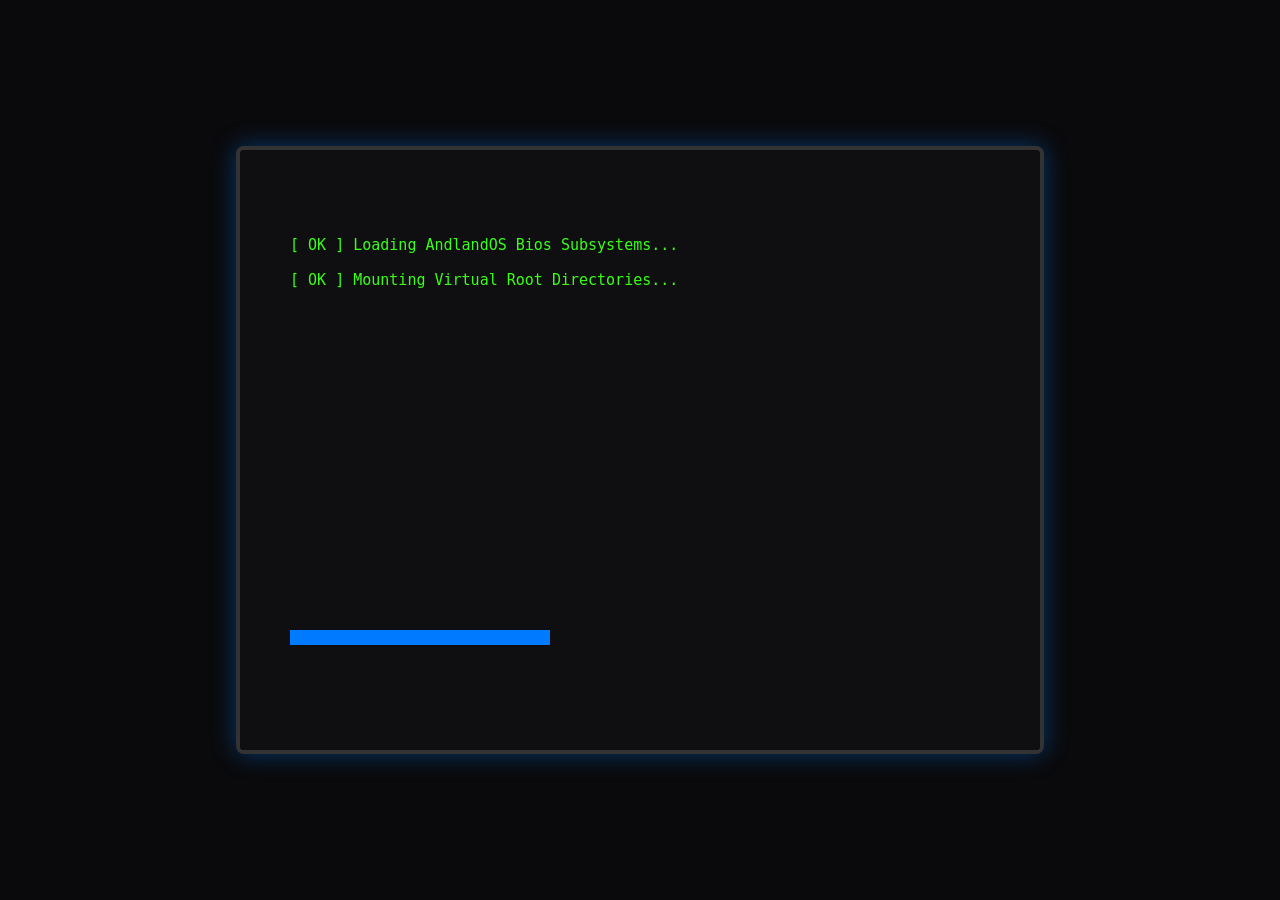
<file: index1.2.html>
<!DOCTYPE html>
<html lang="en">
<head>
    <meta charset="UTF-8">
    <title>AndlandOS v1.2</title>
    <style>
        body { 
            margin: 0; 
            background-color: #0a0a0c; 
            display: flex; 
            justify-content: center; 
            align-items: center; 
            height: 100vh; 
            font-family: monospace; 
        }
        canvas { 
            background-color: #0f0f12; 
            border: 4px solid #333; 
            border-radius: 8px; 
            box-shadow: 0 0 25px rgba(0, 122, 255, 0.4); 
        }
    </style>
</head>
<body>
    <canvas id="andlandScreen" width="800" height="600"></canvas>
    <script>
        const canvas = document.getElementById('andlandScreen');
        const ctx = canvas.getContext('2d');

        const defaultAccounts = [
            { user: "User", pass: "1234", theme: "#007aff" }, 
            { user: "Guest", pass: "", theme: "#ff453a" }    
        ];

        let accountsList = JSON.parse(localStorage.getItem('andland_accounts'));
        if (!accountsList || accountsList.length === 0) {
            accountsList = defaultAccounts;
            localStorage.setItem('andland_accounts', JSON.stringify(accountsList));
        }

        let selectedAccountIdx = parseInt(localStorage.getItem('andland_active_idx')) || 0;
        if (selectedAccountIdx >= accountsList.length) selectedAccountIdx = 0;

        let currentUsername = accountsList[selectedAccountIdx].user;
        let currentPassword = accountsList[selectedAccountIdx].pass;
        let currentThemeColor = accountsList[selectedAccountIdx].theme || "#007aff"; 

        let currentPhase = "Booting"; 
        let bootStep = 0;
        let isSystemOn = true;
        let typedPassword = "";
        let loginError = false;

        let changingUser = false;
        let changingPass = false;
        let addingNewAccount = false; 
        let inputBuffer = "";
        let tempNewPass = "";         
        let regStep = 0;              

        let shutdownLineCount = 0;

        const bootLogs = [
            "[ OK ] Loading AndlandOS Bios Subsystems...",
            "[ OK ] Mounting Virtual Root Directories...",
            "[ OK ] Loading Multi-User Security Modules...",
            "[ OK ] Generating Tiled Desktop Profiles Grid...",
            "ANDLANDOS KERNEL READY."
        ];

        const shutdownLogs = [
            "System is closing...",
            "[ INFO ] Unmounting /dev/sda1 secure blocks...",
            "[ OK ] Terminating background system tasks...",
            "[ OK ] Stopping AndlandOS core daemon grid...",
            "CRITICAL: CPU_0 core dump triggered.",
            "HEXADECIMAL DUMP: 0x00F3A1 -> 0xFF3302",
            "Registers: eax=00000003 ebx=f76b6000 ecx=00000000",
            "Stack Trace: [<c010714a>] init+0x1a/0x90",
            "Code: 89 e5 83 ec 08 57 55 53 e8 a1 fd ff ff",
            "Killing all remaining system processes... Halt.",
            "Powering down subsystem modules safely."
        ];

        const themes = [
            { name: "Blue",   color: "#007aff" },
            { name: "Red",    color: "#ff453a" },
            { name: "Yellow", color: "#ffcc00" },
            { name: "Green",  color: "#34c759" }
        ];

        const icons = [
            { name: "Console",  x: 220, y: 120, w: 80, h: 80, iconColor: "#39ff14", app: "Terminal" },
            { name: "Settings", x: 340, y: 120, w: 80, h: 80, iconColor: "#ffffff", app: "Settings" },
            { name: "Power Off",x: 460, y: 120, w: 80, h: 80, iconColor: "#ff453a", app: "Shutdown" }
        ];

        function drawText(text, size, color, x, y, bold) {
            ctx.fillStyle = color;
            ctx.font = (bold ? "bold " : "") + size + "px monospace";
            ctx.fillText(text, x, y);
        }

        function getAccountCardPos(idx) {
            let col = idx % 4; 
            let row = Math.floor(idx / 4); 
            return {
                x: 160 + (col * 115),
                y: 350 + (row * 60)
            };
        }

        function render() {
            if (!isSystemOn) {
                ctx.fillStyle = "#000000";
                ctx.fillRect(0, 0, canvas.width, canvas.height);
                return;
            }

            ctx.fillStyle = "#0f0f12";
            ctx.fillRect(0, 0, canvas.width, canvas.height);

            if (currentPhase === "Booting") {
                for (let i = 0; i <= bootStep; i++) {
                    drawText(bootLogs[i], 15, "#39ff14", 50, 100 + (i * 35), false);
                }
                ctx.fillStyle = currentThemeColor;
                ctx.fillRect(50, 480, (bootStep + 1) * 130, 15);
                return;
            }

            if (currentPhase === "Locked") {
                ctx.fillStyle = "#232328";
                ctx.fillRect(120, 40, 560, 520); 
                
                drawText("ANDLAND OS", 28, currentThemeColor, 310, 90, true);
                
                if (!addingNewAccount) {
                    drawText(`User Profile: ${currentUsername}`, 14, "#ffffff", 200, 130, false);
                    drawText("Enter password to decrypt storage:", 14, "#a0a0a5", 200, 155, false);
                    
                    ctx.fillStyle = "#000000";
                    ctx.fillRect(250, 185, 300, 45);
                    ctx.strokeStyle = loginError ? "#ff453a" : currentThemeColor;
                    ctx.lineWidth = 2;
                    ctx.strokeRect(250, 185, 300, 45);
                    
                    let stars = "";
                    for(let i=0; i<typedPassword.length; i++) { stars += "*"; }
                    drawText(stars, 24, "#ffffff", 270, 218, false);
                    
                    if (loginError) {
                        drawText("INCORRECT CREDENTIALS", 12, "#ff453a", 320, 255, true);
                    } else {
                        drawText("Type password & press ENTER", 12, "#707075", 300, 255, false);
                    }
                } else {
                    drawText("CREATING NEW ACCOUNT", 16, currentThemeColor, 200, 130, true);
                    if (regStep === 0) {
                        drawText("Enter New Profile Name:", 14, "#ffffff", 200, 165, false);
                        ctx.fillStyle = "#000000"; ctx.fillRect(200, 185, 300, 35);
                        drawText(inputBuffer + "_", 14, "#39ff14", 210, 207, false);
                    } else {
                        drawText(`Username selected: ${inputBuffer}`, 12, "#a0a0a5", 200, 160, false);
                        drawText("Assign Key Password Structure:", 14, "#ffffff", 200, 185, false);
                        ctx.fillStyle = "#000000"; ctx.fillRect(200, 205, 300, 35);
                        drawText(tempNewPass + "_", 14, "#39ff14", 210, 227, false);
                    }
                    drawText("Press ENTER to submit step progression.", 11, "#707075", 200, 260, false);
                }

                ctx.fillStyle = "#1c1c21";
                ctx.fillRect(140, 290, 520, 250); 
                drawText("SELECT ACTIVE OS TARGET IDENTITY:", 12, "#a0a0a5", 160, 315, true);

                accountsList.forEach(function(acc, idx) {
                    let pos = getAccountCardPos(idx);
                    ctx.fillStyle = (idx === selectedAccountIdx) ? currentThemeColor : "#2a2a30";
                    ctx.fillRect(pos.x, pos.y, 100, 45);
                    
                    if (idx === selectedAccountIdx) {
                        ctx.strokeStyle = "#ffffff"; ctx.lineWidth = 2;
                        ctx.strokeRect(pos.x, pos.y, 100, 45);
                    }
                    drawText(acc.user.slice(0,8), 12, "#ffffff", pos.x + 10, pos.y + 27, idx === selectedAccountIdx);
                });

                ctx.fillStyle = addingNewAccount ? "#ffcc00" : "#34c759";
                ctx.fillRect(160, 485, 130, 35);
                drawText(addingNewAccount ? "[Cancel]" : "+ Account", 12, "#000000", 185, 506, true);

                if (!addingNewAccount && currentUsername !== "User" && currentUsername !== "Guest") {
                    ctx.fillStyle = "#ff453a";
                    ctx.fillRect(305, 485, 130, 35);
                    drawText("[X] Delete", 12, "#ffffff", 335, 506, true);
                }
                return;
            }

            ctx.fillStyle = "#232328";
            ctx.fillRect(0, 0, canvas.width, 40);
            drawText(`AndlandOS v1.2 [User: ${currentUsername}]`, 14, currentThemeColor, 20, 25, true);
            drawText("SYSTEM SECURE", 14, "#f0f0f5", 650, 25, false);

            ctx.fillStyle = "#232328";
            ctx.fillRect(10, 60, 160, 520);
            drawText("NAVIGATION", 12, "#a0a0a5", 25, 90, true);
            drawText("[D] Desktop", 14, "#f0f0f5", 25, 130, false);
            drawText("[1] Console", 14, "#39ff14", 25, 170, false);
            drawText("[2] Settings", 14, currentThemeColor, 25, 210, false);
            
            ctx.fillStyle = "#ff453a";
            ctx.fillRect(20, 520, 140, 35);
            drawText("SHUTDOWN", 12, "#ffffff", 50, 542, true);

            if (currentPhase === "Desktop") {
                drawText(`Welcome session, ${currentUsername}`, 24, "#f0f0f5", 220, 90, true);
                icons.forEach(function(icon) {
                    ctx.fillStyle = "#232328";
                    ctx.fillRect(icon.x, icon.y, icon.w, icon.h);
                    ctx.fillStyle = icon.app === "Settings" ? currentThemeColor : icon.iconColor;
                    ctx.fillRect(icon.x, icon.y + 70, icon.w, 10);
                    drawText(icon.name, 12, "#f0f0f5", icon.x + 5, icon.y + 40, false);
                });
            } 
            else if (currentPhase === "Terminal") {
                ctx.fillStyle = "#000000";
                ctx.fillRect(190, 60, 590, 520);
                ctx.fillStyle = currentThemeColor;
                ctx.fillRect(190, 60, 590, 30);
                drawText("AndlandOS System Console", 14, "#ffffff", 205, 80, true);
                drawText(`${currentUsername.toLowerCase()}@andlandos_core:~$ profile_data`, 14, "#39ff14", 205, 120, false);
                drawText("Active Storage Identity: " + currentUsername, 14, "#f0f0f5", 205, 150, false);
                drawText("Assigned Profile Color HEX: " + currentThemeColor, 14, "#f0f0f5", 205, 170, false);
                drawText("Press 'D' to escape terminal window container.", 12, "#a0a0a5", 205, 560, false);
            } 
            else if (currentPhase === "Settings") {
                ctx.fillStyle = "#1c1c21";
                ctx.fillRect(190, 60, 590, 520);
                drawText("Control Panel & Environment Configuration", 20, "#ffffff", 210, 95, true);
                
                drawText("SELECT SYSTEM INTERFACE THEME COLOR FOR THIS USER:", 12, "#a0a0a5", 210, 140, true);
                themes.forEach(function(theme, idx) {
                    ctx.fillStyle = theme.color;
                    ctx.fillRect(210 + (idx * 85), 160, 70, 35);
                    if (currentThemeColor === theme.color) {
                        ctx.strokeStyle = "#ffffff";
                        ctx.lineWidth = 3;
                        ctx.strokeRect(210 + (idx * 85), 160, 70, 35);
                    }
                    drawText(theme.name, 11, "#ffffff", 220 + (idx * 85), 182, true);
                });

                ctx.fillStyle = "#232328";
                ctx.fillRect(210, 230, 550, 240);
                drawText("CORE USER SECURITY ENCRYPTIONS", 12, currentThemeColor, 230, 260, true);
                
                drawText(`[U] Change Username: ${currentUsername}`, 14, "#f0f0f5", 230, 300, false);
                if (changingUser) {
                    ctx.fillStyle = "#000000"; ctx.fillRect(230, 315, 250, 25);
                    drawText(inputBuffer + "_", 14, "#39ff14", 235, 332, false);
                }

                drawText(`[P] Change System Password: ${currentPassword}`, 14, "#f0f0f5", 230, 370, false);
                if (changingPass) {
                    ctx.fillStyle = "#000000"; ctx.fillRect(230, 385, 250, 25);
                    drawText(inputBuffer + "_", 14, "#39ff14", 235, 402, false);
                }

                drawText("Press 'U' for User, 'P' for Password. Hit ENTER to confirm.", 11, "#a0a0a5", 230, 450, false);
                drawText("Changes save specifically to this isolated account config.", 12, currentThemeColor, 210, 535, false);
                drawText("Press 'D' to return back to desktop grid.", 12, "#707075", 210, 560, false);
            }
            else if (currentPhase === "Shutdown") {
                ctx.fillStyle = "#000000";
                ctx.fillRect(0, 0, canvas.width, canvas.height);
                for (let i = 0; i < shutdownLineCount; i++) {
                    let clr = "#ffffff";
                    if (i === 0) clr = "#ff453a"; 
                    if (shutdownLogs[i].includes("CRITICAL") || shutdownLogs[i].includes("Registers")) clr = "#ffcc00"; 
                    drawText(shutdownLogs[i], 14, clr, 40, 50 + (i * 30), false);
                }
            }
        }

        const bootTimer = setInterval(function() {
            if (bootStep < bootLogs.length - 1) {
                bootStep++;
                render();
            } else {
                clearInterval(bootTimer);
                currentPhase = "Locked"; 
                render();
            }
        }, 600);

        function runLinuxShutdownSequence() {
            let shutdownTimer = setInterval(function() {
                if (shutdownLineCount < shutdownLogs.length) {
                    shutdownLineCount++;
                    render();
                } else {
                    clearInterval(shutdownTimer);
                    setTimeout(function() {
                        isSystemOn = false;
                        render();
                    }, 1200);
                }
            }, 250);
        }

        window.addEventListener('keydown', function(e) {
            if (!isSystemOn) return;

            if (currentPhase === "Locked" && addingNewAccount) {
                if (e.key === "Enter") {
                    if (regStep === 0) {
                        if (inputBuffer.trim().length > 0) {
                            regStep = 1; 
                        }
                    } else {
                        accountsList.push({ user: inputBuffer, pass: tempNewPass, theme: "#007aff" });
                        localStorage.setItem('andland_accounts', JSON.stringify(accountsList));
                        selectedAccountIdx = accountsList.length - 1;
                        localStorage.setItem('andland_active_idx', selectedAccountIdx);
                        
                        currentUsername = inputBuffer;
                        currentPassword = tempNewPass;
                        currentThemeColor = "#007aff";
                        
                        addingNewAccount = false;
                        inputBuffer = "";
                        tempNewPass = "";
                        regStep = 0;
                    }
                } else if (e.key === "Backspace") {
                    if (regStep === 0) inputBuffer = inputBuffer.slice(0, -1);
                    else tempNewPass = tempNewPass.slice(0, -1);
                } else if (e.key.length === 1) {
                    if (regStep === 0 && inputBuffer.length < 12) inputBuffer += e.key;
                    if (regStep === 1 && tempNewPass.length < 12) tempNewPass += e.key;
                }
                render();
                return;
            }

            if (currentPhase === "Settings" && (changingUser || changingPass)) {
                if (e.key === "Enter") {
                    if (inputBuffer.trim().length > 0) {
                        if (changingUser) {
                            currentUsername = inputBuffer;
                            accountsList[selectedAccountIdx].user = currentUsername;
                        } else if (changingPass) {
                            currentPassword = inputBuffer;
                            accountsList[selectedAccountIdx].pass = currentPassword;
                        }
                        localStorage.setItem('andland_accounts', JSON.stringify(accountsList));
                    }
                    changingUser = false;
                    changingPass = false;
                    inputBuffer = "";
                } else if (e.key === "Backspace") {
                    inputBuffer = inputBuffer.slice(0, -1);
                } else if (e.key.length === 1) {
                    if (inputBuffer.length < 15) inputBuffer += e.key;
                }
                render();
                return;
            }

            if (currentPhase === "Locked" && !addingNewAccount) {
                loginError = false; 
                if (e.key === "Backspace") {
                    typedPassword = typedPassword.slice(0, -1);
                } 
                else if (e.key === "Enter") {
                    if (typedPassword === currentPassword) {
                        currentPhase = "Desktop"; 
                        typedPassword = "";
                    } else {
                        typedPassword = "";
                        loginError = true;
                    }
                } else if (e.key.length === 1) {
                    if (typedPassword.length < 15) typedPassword += e.key;
                }
                render();
                return;
            }

            const key = e.key.toUpperCase();
            if (key === '1') { currentPhase = "Terminal"; changingUser = false; changingPass = false; }
            if (key === '2') { currentPhase = "Settings"; changingUser = false; changingPass = false; }
            if (key === 'D') { currentPhase = "Desktop"; changingUser = false; changingPass = false; }
            
            if (currentPhase === "Settings") {
                if (key === 'U') { changingUser = true; changingPass = false; inputBuffer = currentUsername; }
                if (key === 'P') { changingPass = true; changingUser = false; inputBuffer = currentPassword; }
            }
            render();
        });

        canvas.addEventListener('click', function(e) {
            if (currentPhase === "Booting" || !isSystemOn) return;
            const rect = canvas.getBoundingClientRect();
            const mouseX = e.clientX - rect.left;
            const mouseY = e.clientY - rect.top;

            if (currentPhase !== "Locked" && mouseX >= 20 && mouseX <= 160 && mouseY >= 520 && mouseY <= 555) {
                currentPhase = "Shutdown";
                shutdownLineCount = 0;
                render();
                runLinuxShutdownSequence();
                return;
            }

            if (currentPhase === "Locked") {
                if (mouseX >= 160 && mouseX <= 290 && mouseY >= 485 && mouseY <= 520) {
                    addingNewAccount = !addingNewAccount;
                    inputBuffer = "";
                    tempNewPass = "";
                    regStep = 0;
                    render();
                    return;
                }

                if (!addingNewAccount && currentUsername !== "User" && currentUsername !== "Guest") {
                    if (mouseX >= 305 && mouseX <= 435 && mouseY >= 485 && mouseY <= 520) {
                        accountsList.splice(selectedAccountIdx, 1);
                        localStorage.setItem('andland_accounts', JSON.stringify(accountsList));
                        
                        selectedAccountIdx = 0;
                        localStorage.setItem('andland_active_idx', selectedAccountIdx);
                        
                        currentUsername = accountsList[0].user;
                        currentPassword = accountsList[0].pass;
                        currentThemeColor = accountsList[0].theme || "#007aff";
                        typedPassword = "";
                        loginError = false;
                        
                        render();
                        return;
                    }
                }

                if (!addingNewAccount) {
                    accountsList.forEach(function(acc, idx) {
                        let pos = getAccountCardPos(idx);
                        if (mouseX >= pos.x && mouseX <= pos.x + 100 &&
                            mouseY >= pos.y && mouseY <= pos.y + 45) {
                            
                            selectedAccountIdx = idx;
                            localStorage.setItem('andland_active_idx', selectedAccountIdx);
                            
                            currentUsername = accountsList[idx].user;
                            currentPassword = accountsList[idx].pass;
                            currentThemeColor = accountsList[idx].theme || "#007aff";
                            
                            typedPassword = "";
                            loginError = false;

                            if (currentUsername.toLowerCase() === "guest") {
                                currentPhase = "Desktop";
                            }
                        }
                    });
                }
                render();
                return;
            }

            if (currentPhase === "Settings" && mouseY >= 160 && mouseY <= 195) {
                themes.forEach(function(theme, idx) {
                    const boxX = 210 + (idx * 85);
                    if (mouseX >= boxX && mouseX <= boxX + 70) {
                        currentThemeColor = theme.color;
                        accountsList[selectedAccountIdx].theme = currentThemeColor;
                        localStorage.setItem('andland_accounts', JSON.stringify(accountsList));
                    }
                });
            }

            if (currentPhase === "Desktop") {
                icons.forEach(function(icon) {
                    if (mouseX >= icon.x && mouseX <= (icon.x + icon.w) &&
                        mouseY >= icon.y && mouseY <= (icon.y + icon.h)) {
                        currentPhase = icon.app;
                        render();
                    }
                });
            }
            render();
        });

        render();
    </script>
</body>
</html>
</file>
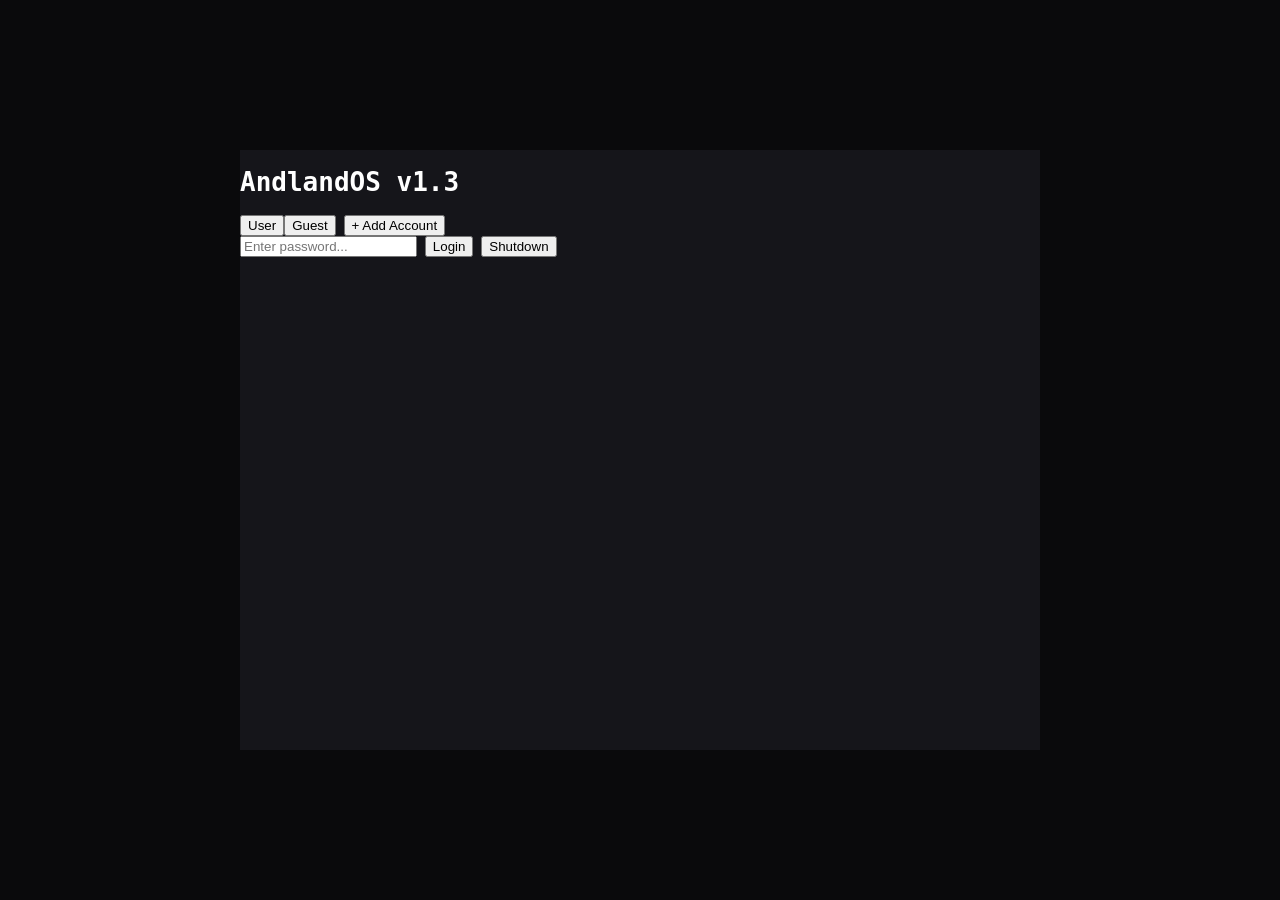
<file: v1_1.html>
<!DOCTYPE html>
<html>
<head>
<style>
  body { margin: 0; background: #0a0a0c; color: #fff; font-family: monospace; display: flex; justify-content: center; align-items: center; height: 100vh; overflow: hidden; }
  #screen { width: 800px; height: 600px; background: #15151a; position: relative; }
  /* Add your UI styling here */
</style>
</head>
<body>

<div id="screen"></div>

<script>
  // State Management
  const state = {
    version: "1.3",
    accounts: JSON.parse(localStorage.getItem('andland_accounts')) || [{user: "User", pass: "1234"}],
    activeUserIdx: 0,
    phase: "LOCKSCREEN" // LOCKSCREEN, DESKTOP, CONSOLE, SETTINGS
  };

  function render() {
    const screen = document.getElementById('screen');
    screen.innerHTML = `<h1>AndlandOS v${state.version}</h1>`;
    
    if (state.phase === "LOCKSCREEN") {
      screen.innerHTML += `
        <div id="account-select">
          ${state.accounts.map((acc, i) => `<button onclick="state.activeUserIdx=${i}; render()">${acc.user}</button>`).join('')}
          <button onclick="addAccount()">+ Add Account</button>
        </div>
        <input type="password" id="passInput" placeholder="Enter password...">
        <button onclick="checkPass()">Login</button>
        <button onclick="shutdown()">Shutdown</button>
      `;
    }
    // Add logic for DESKTOP, CONSOLE (with input field), and SETTINGS (with prompt/input)
  }

  function addAccount() {
    let name = prompt("Enter new username:");
    if(name) state.accounts.push({user: name, pass: "0000"});
    localStorage.setItem('andland_accounts', JSON.stringify(state.accounts));
    render();
  }

  function shutdown() { screen.innerHTML = "Shutting down AndlandOS safely..."; }

  render();
</script>
</body>
</html>
</file>
